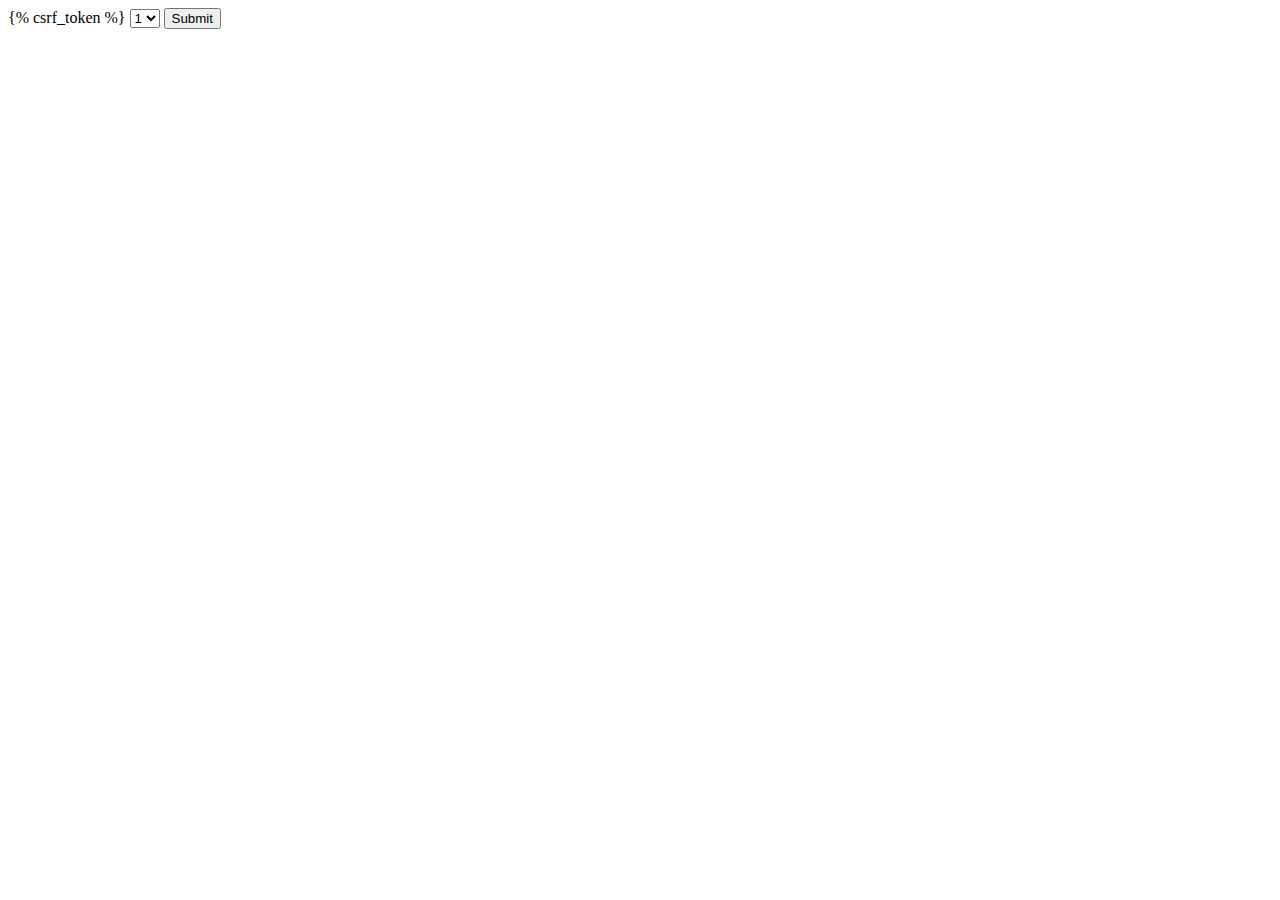
<file: covid_analyzer/src/main/resources/templates/test_action.html>
<!DOCTYPE html>
<html lang="en">
<head>
    <meta charset="UTF-8">
    <title>Title</title>
</head>
<body>
    <form method="post" action =".">
                        {% csrf_token %}
        <select name = "select">
            <option id = "1"> 1</option>
            <option id = "2"> 2</option>
            <option id = "3"> 3</option>
        </select>
        <input type = "submit">
    </form>
</body>
</html>
</file>
